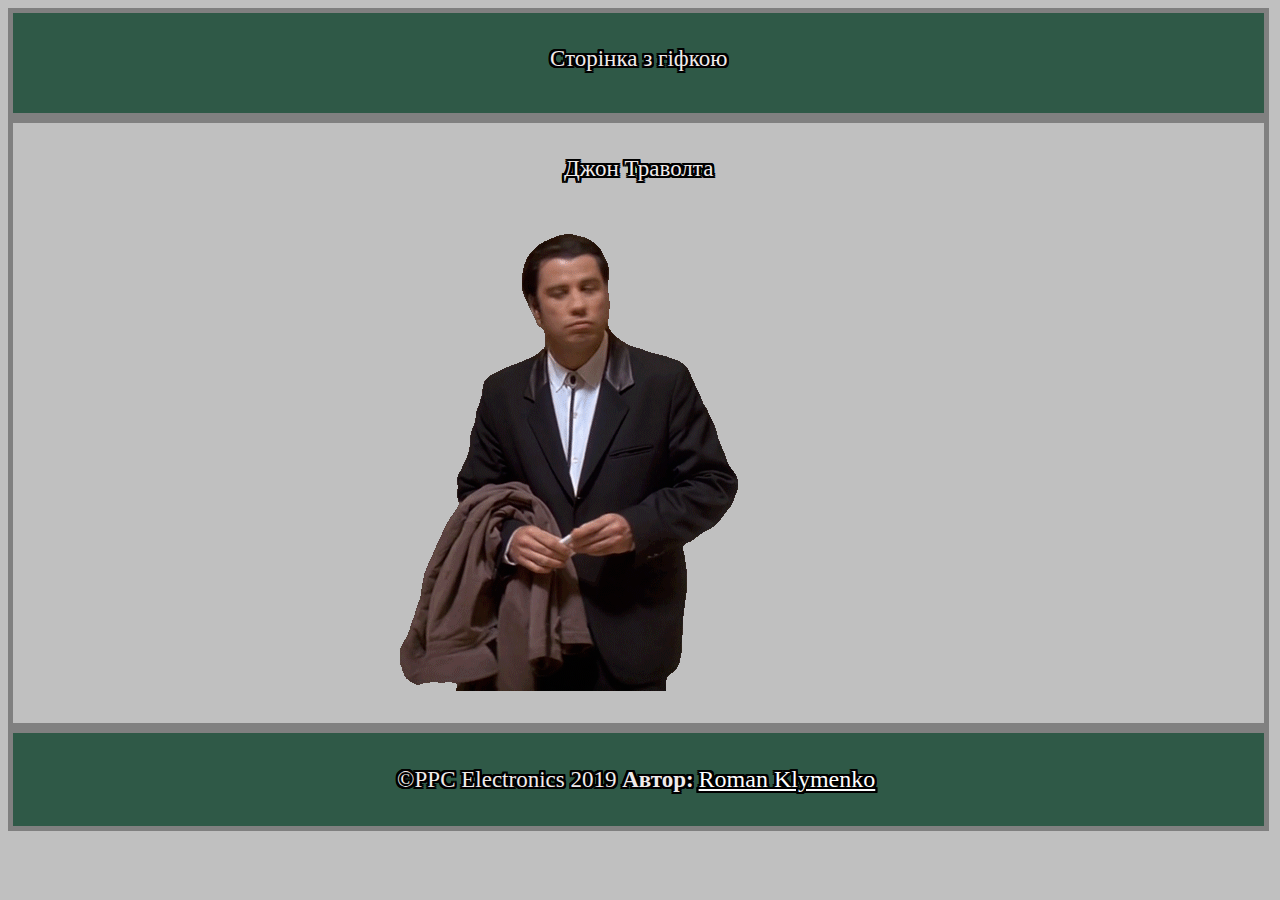
<file: index.html>
<!DOCTYPE html>
<html lang="ua">
<head>
	<meta charset="UTF-8">
	<title>Gif</title>
	<link rel="stylesheet" href="style.css">
</head>
<body>
<div class="b1"><p align="center">Сторінка з гіфкою</p></div>
<div class="main" align="center">
	<p>Джон Траволта</p>
	<img src="" id="i1"></div>
<script src="script.js"></script>
</body>
<div class="footer"><p align="center">&copy;PPC Electronics 2019 <b>Автор:</b><a href="autor.html">Roman Klymenko<br></a></p></div>
</html>
</file>
<file: style.css>
hr {
			height: 5px;
		}
		a {
			padding: 5px;
			color: white;
			font-size: 24px;
		}
		.footer {
			background-color: #2f5947;
			font-size: 25px;
		}
		p{
			color: #f0ebeb;
			padding: 10px;
			font-size: 23px;
		}
		h1 {
			color: #DDD9D9;
			font-family: 'Roboto Condensed', sans-serif;
			font-size: 60px;
		}
		body {
	height: 100%;
	background-color: #C0C0C0;
	text-shadow: 
		-0   -2px 0   #000000,
		 0   -2px 0   #000000,
		-0    2px 0   #000000,
		 0    2px 0   #000000,
		-2px -0   0   #000000,
		 2px -0   0   #000000,
		-2px  0   0   #000000,
		 2px  0   0   #000000,
		-1px -2px 0   #000000,
		 1px -2px 0   #000000,
		-1px  2px 0   #000000,
		 1px  2px 0   #000000,
		-2px -1px 0   #000000,
		 2px -1px 0   #000000,
		-2px  1px 0   #000000,
		 2px  1px 0   #000000,
		-2px -2px 0   #000000,
		 2px -2px 0   #000000,
		-2px  2px 0   #000000,
		 2px  2px 0   #000000,
		-2px -2px 0   #000000,
		 2px -2px 0   #000000,
		-2px  2px 0   #000000,
		 2px  2px 0   #000000;

		}
	div {
		width: 99%;
		border: solid 5px #808080;
	}
	.b1 {
		background-color: #2f5947;
		height: 100px;
		}
	.main {
		height: 600px;
	}
</file>
